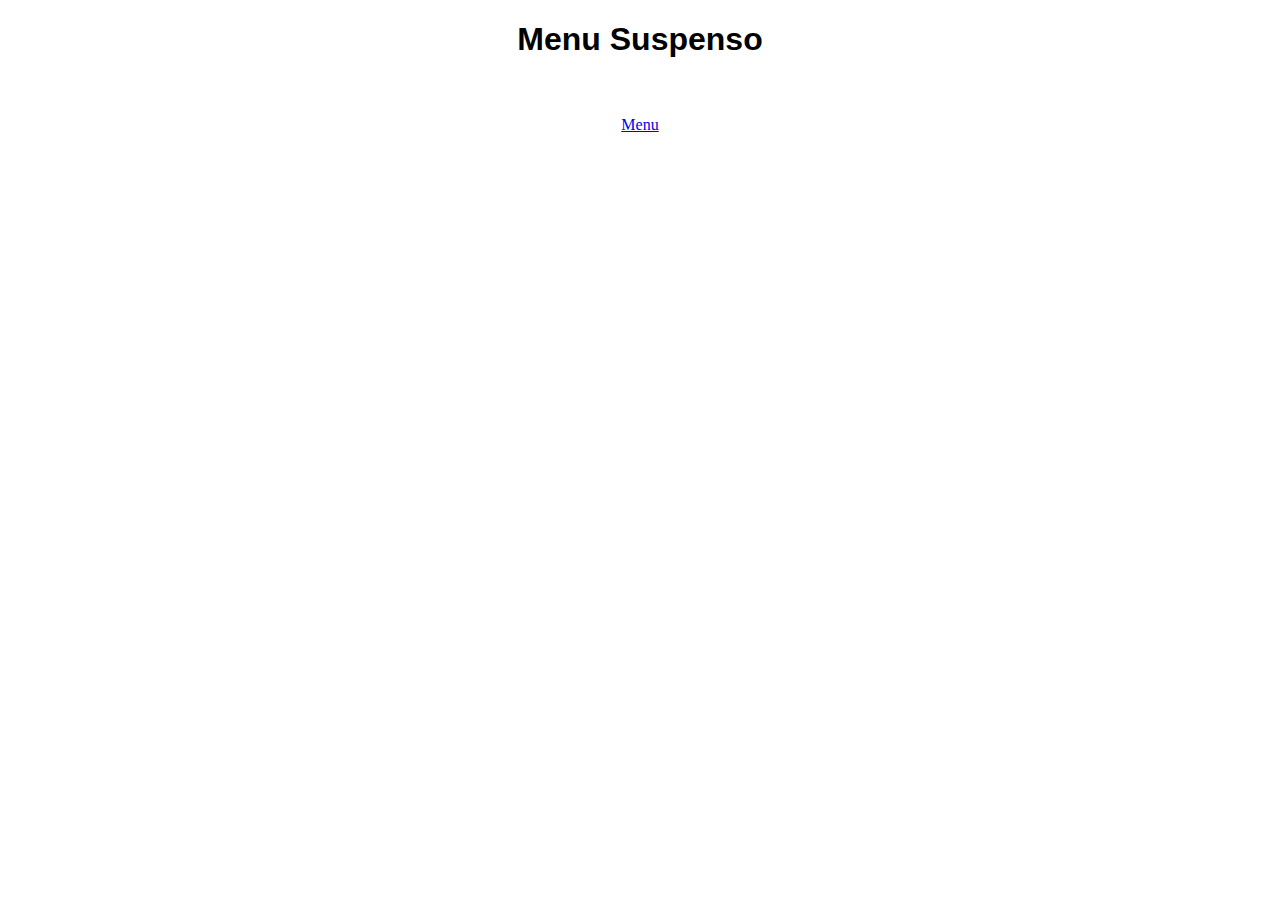
<file: index.html>
<!DOCTYPE html>
<html lang="pt-BR">
<head>
    <meta charset="UTF-8">
    <meta name="viewport" content="width=device-width, initial-scale=1.0">
      <style>
        body {
            background-image: url('1.jpg');
            background-size: cover;
            background-position: center;
            height: 0vh;
            margin: 0;
        }
    </style>
</head>
    <title>Menu Suspenso</title>
    <link rel="stylesheet" href="styles.css">
</head>
<h1><font color="black">Menu Suspenso</font></h1>
<br><br>
<li>
      
     <a href="menu.html" target="_blank">Menu</a> 
      
  </li>
</file>
<file: styles.css>
body {
    font-family: Negrito;
    text-align: center;
}

h1 {
  text-align: center;
  font-family: Arial;
}
.container {
            text-align: center;
}


nav {
    background-color: #e6fae6;
}

.menu {
    list-style-type: none;
    margin: 0;
    padding: 0;
    overflow: hidden;
}

.menu li {
    float: left;
    text-align:center;
}

.menu li a {
    display: block;
    color: green;
    text-align: center;
    padding: 14px 16px;
    text-decoration: none;
}

.menu li a:hover {
    background-color: #fae6e6;
}
</file>
